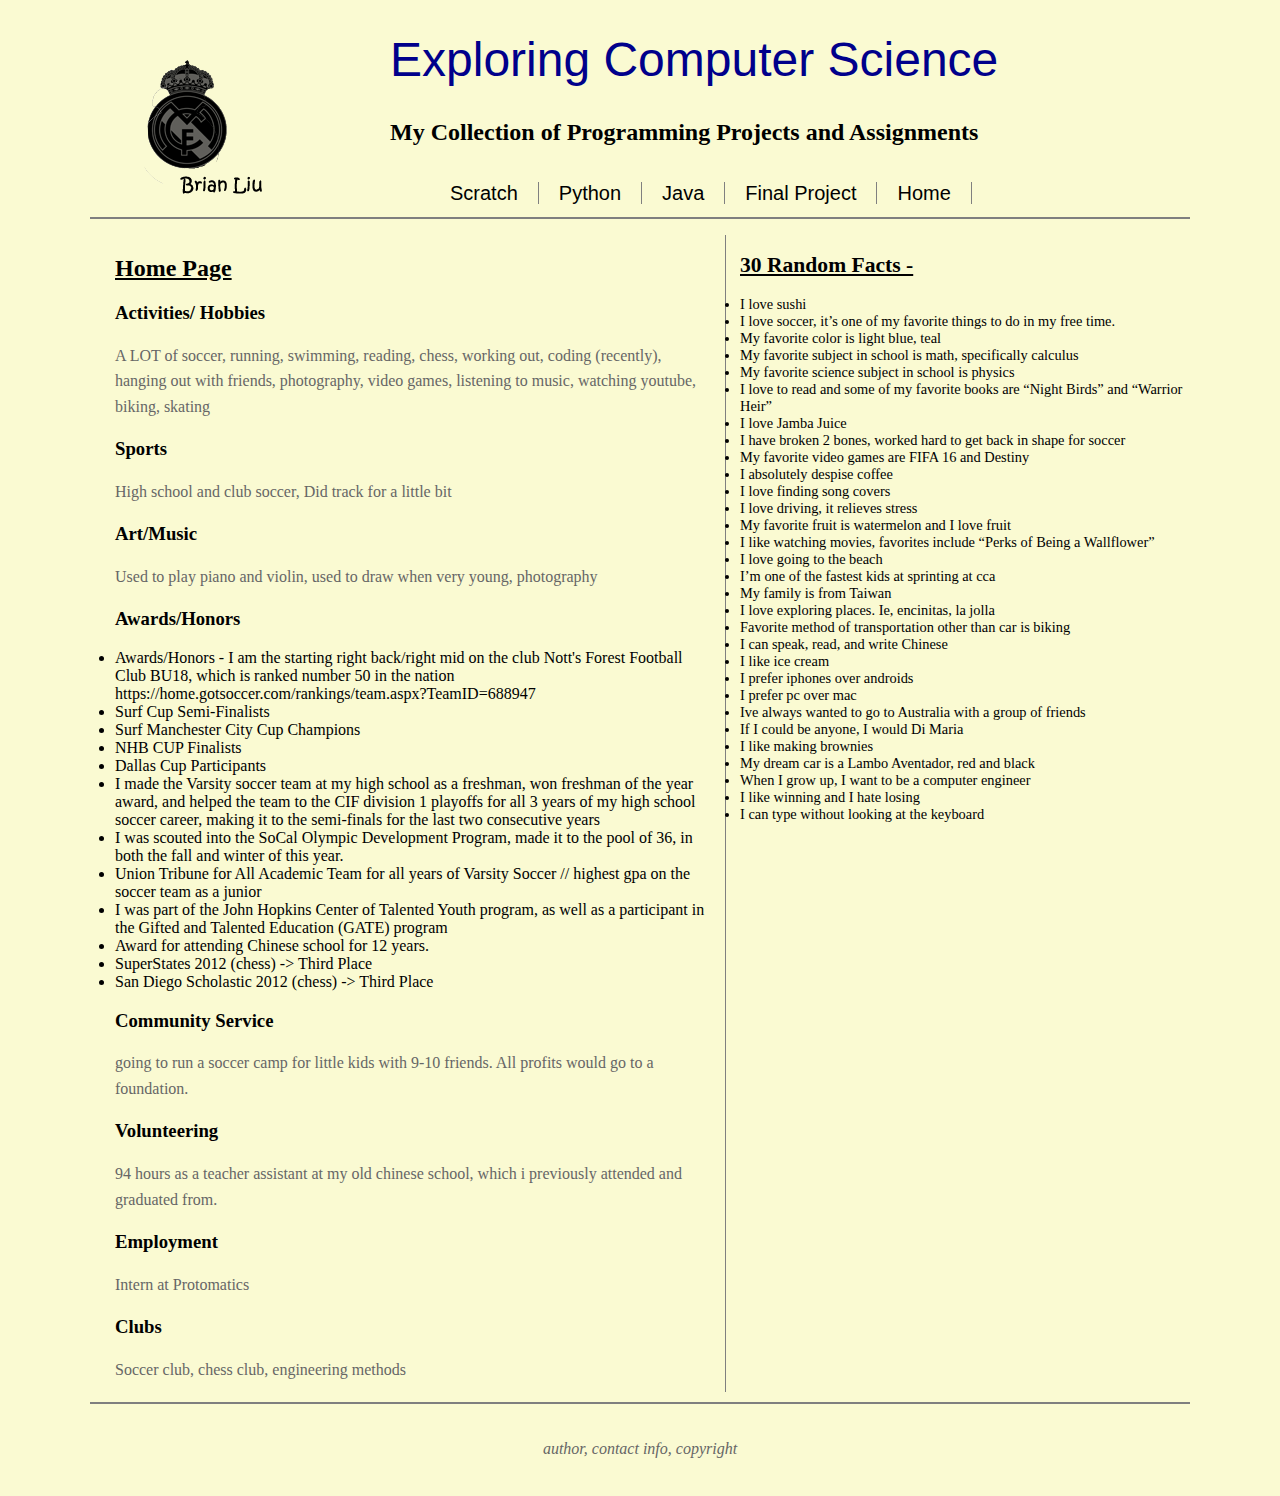
<file: index.html>
<!doctype html>

<html>

<head>
	<meta charset="UTF-8">
	<title>Div Tag Template</title>
	<link href="main.css" rel="stylesheet"
	type="text/css">
</head>

<body>

<!-- Page Content wrapper -->
<div id="wrapper">

	<!-- page header - logo, title, links -->
	<header id="mainHeader">
		<h1>Exploring Computer Science</h1>
		<h2>My Collection of Programming Projects and Assignments</h2>
		
		<!-- site Navigation links -->
		<div id="mainNav">
			<ul id="pages">
				<li>
					<a href="scratch.html">Scratch</a>
				</li>
				<li>
					<a href="python.html">Python</a>
				</li>
				<li>
					<a href="java.html">Java</a>
				</li>
				<li>
					<a href="final.html">Final Project</a>
				</li>
				<li>
					<a href="index.html">Home</a>
				</li>
			</ul>
		</div><!-- end Navigation links -->
		
	</header><!-- end header -->
	
	<!-- Section Content -->
	<section id="content">
		<h2> <u> Home Page </u></h2>
		<h3> Activities/ Hobbies</h3>
		<p>
		 A LOT of soccer, running, swimming, reading, chess, working out, coding (recently), hanging out with friends, photography, video games, listening to music, watching youtube, biking, skating
		 </p>
<h3>Sports </h3>
<p> High school and club soccer, Did track for a little bit</p>
<h3> Art/Music</h3>
<p> Used to play piano and violin, used to draw when very young, photography</p>
<h3>Awards/Honors </h3>
<li>Awards/Honors -  I am the starting right back/right mid on the club Nott's Forest Football Club BU18, which is ranked number 50 in the nation
https://home.gotsoccer.com/rankings/team.aspx?TeamID=688947  </li>
<li>Surf Cup Semi-Finalists  </li>
<li> Surf Manchester City Cup Champions </li>
<li> NHB CUP Finalists </li>
<li> Dallas Cup Participants </li>
<li>  I made the Varsity soccer team at my high school as a freshman, won freshman of the year award, and helped the team to the CIF division 1 playoffs for all 3 years of my high school soccer career, making it to the semi-finals for the last two consecutive years </li>
<li> I was scouted into the SoCal Olympic Development Program, made it to the pool of 36, in both the fall and winter of this year. </li>
<li> Union Tribune for All Academic Team for all years of Varsity Soccer // highest gpa on the soccer team as a junior </li>
<li> I was part of the John Hopkins Center of Talented Youth program, as well as a participant in the Gifted and Talented Education (GATE) program </li>
<li> Award for attending Chinese school for 12 years. </li>
<li> SuperStates 2012 (chess) -> Third Place </li>
<li>San Diego Scholastic 2012 (chess) -> Third Place </li>
<h3>Community Service </h3>
<p>going to run a soccer camp for little kids with 9-10 friends. All profits would go to a foundation. </p>
<h3> 
Volunteering </h3>
<p>94 hours as a teacher assistant at my old chinese school, which i previously attended and graduated from. </p>
<h3>
Employment </h3>
<p>Intern at Protomatics</p>
<h3>Clubs  </h3>
<p>Soccer club, chess club, engineering methods</p>


	</section><!-- end Content -->
	
	<!-- Aside Content -->
	<aside id="hobbies">
		<h2><u>30 Random Facts - </u> </h2>
		<li>
I love sushi
</li>
<li>
I love soccer, it’s one of my favorite things to do in my free time. </li>
<li>
My favorite color is light blue, teal </li>
<li>My favorite subject in school is math, specifically calculus </li>
<li> My favorite science subject in school is physics</li>
<li> I love to read and some of my favorite books are “Night Birds” and “Warrior Heir”</li>
<li> 
I love Jamba Juice</li>
<li>
I have broken 2 bones, worked hard to get back in shape for soccer </li>
<li>
My favorite video games are FIFA 16 and Destiny </li>
<li> 
I absolutely despise coffee</li>
<li> I love finding song covers</li>
<li>I love driving, it relieves stress </li>
<li>My favorite fruit is watermelon and I love fruit </li>
<li> I like watching movies, favorites include “Perks of Being a Wallflower”</li>
<li> I love going to the beach</li>
<li> I’m one of the fastest kids at sprinting at cca</li>
<li> 
My family is from Taiwan</li>
<li> I love exploring places. Ie, encinitas, la jolla</li>
<li>Favorite method of transportation other than car is biking </li>
<li> I can speak, read, and write Chinese</li>
<li> I like ice cream</li>
<li>I prefer iphones over androids </li>
<li> I prefer pc over mac</li>
<li>
Ive always wanted to go to Australia with a group of friends </li>
<li>
If I could be anyone, I would Di Maria </li>
<li>I like making brownies </li>
<li>
My dream car is a Lambo Aventador, red and black </li>
<li>
When I grow up, I want to be a computer engineer </li>
<li>I like winning and I hate losing </li>
<li> 
I can type without looking at the keyboard</li>



	</aside><!-- end Hobbies -->
	
	<!-- Footer Content -->
	<footer id="pageFooter">
		<p>author, contact info, copyright</p>
	</footer><!-- end Footer -->
	
</div><!-- end wrapper -->



</body>

</html>
</file>
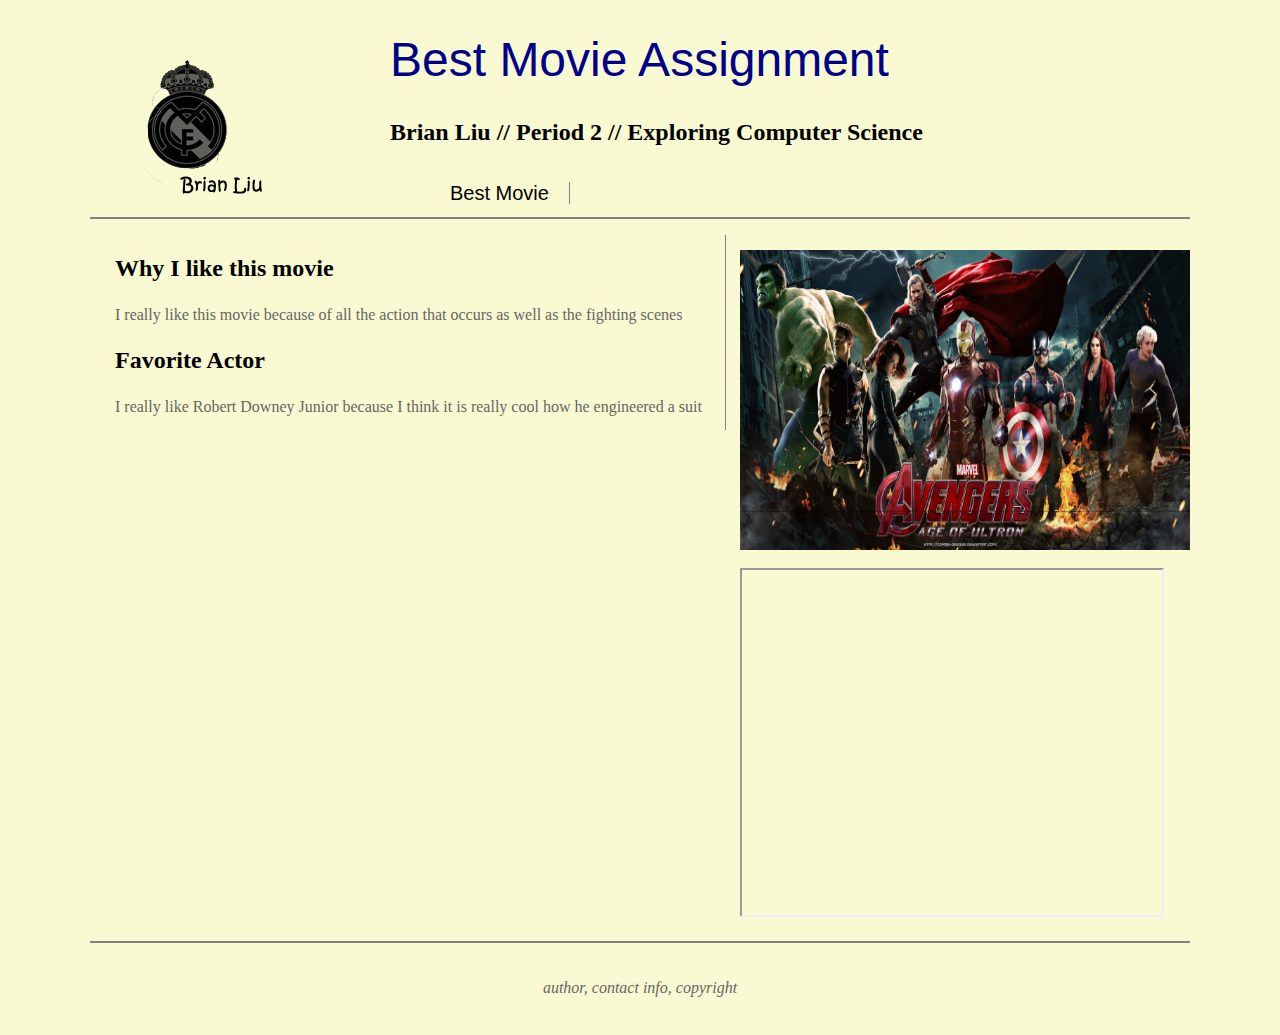
<file: bestMovie.html>
<!doctype html>

<html>

<head>
	<meta charset="UTF-8">
	<title>Best Movie</title>
	<link href="main.css" rel="stylesheet"
	type="text/css">
</head>

<body>

<!-- Page Content wrapper -->
<div id="wrapper">

	<!-- page header - logo, title, links -->
	<header id="mainHeader">
		<h1>Best Movie Assignment</h1>
		<h2>Brian Liu // Period 2 // Exploring Computer Science</h2>
		
		<!-- site Navigation links -->
		<div id="mainNav">
			<ul id="pages">
				<li>
					<a href="https://www.youtube.com/watch?v=JAUoeqvedMo">Best Movie</a>
				</li>
			
			</ul>
		</div><!-- end Navigation links -->
		
	</header><!-- end header -->
	
	<!-- Section Content -->
	<section id="content">
		<h2>Why I like this movie</h2>
		<p> I really like this movie because of all the action that occurs as well as the fighting scenes </p>
		<h2>Favorite Actor</h2>
		<p> I really like Robert Downey Junior because I think it is really cool how he engineered a suit </p>
	</section><!-- end Content -->
	
	<!-- Aside Content -->
	<aside id="hobbies">
		<p> <img src="images/avengers.jpeg"/ width="450" height="300" > </p>
		
	<iframe width="420" height="345"
	src="https://www.youtube.com/embed/XGSy3_Czz8k">
</iframe>
		

	</aside><!-- end Hobbies -->
	
	<!-- Footer Content -->
	<footer id="pageFooter">
		<p>author, contact info, copyright</p>
	</footer><!-- end Footer -->
	
</div><!-- end wrapper -->



</body>

</html>
</file>
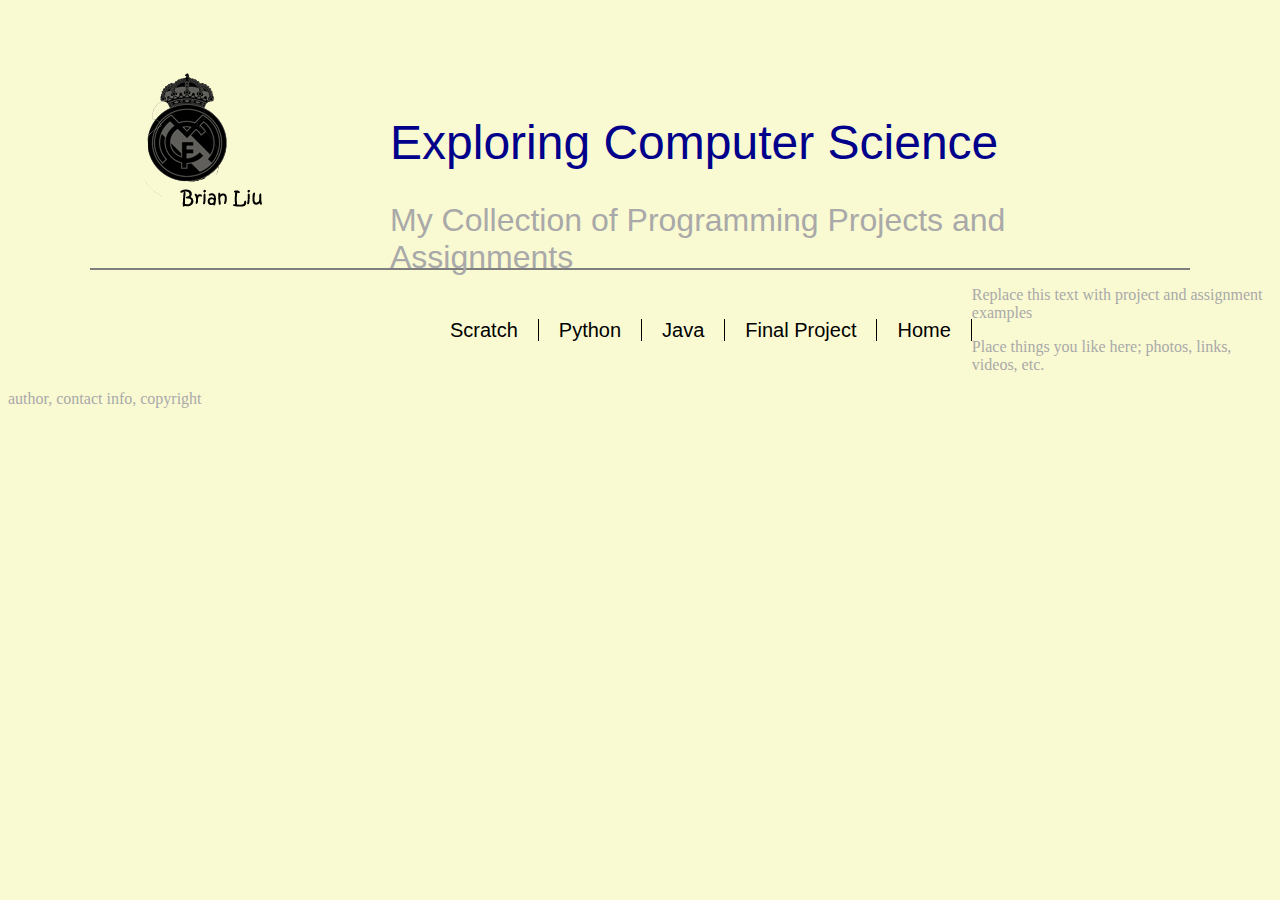
<file: divTags.html>
<!doctype html>

<html>

<head>
	<meta charset="UTF-8">
	<title>Div Tag Template</title>
	<style>
		body {
			background: lightgoldenrodyellow;
			font: 100% Georgia, Times, serif;
		}
		h1 {
			font: 300% Arial, Helvetica, sans-serif;
			color: darkblue;
		}
		h2 {
			font: 200% Helvetica;
			color: darkgrey;
		}
		p {
			color: darkgrey;
		}
		#wrapper {
			width: 1100px;
			margin: 0 auto;
			padding: 0 50px;
			text-align: left;
			position: relative;
		}
		header#mainHeader {
			height: 185px;
			background: url(images/logo.png) no-repeat 25px center;
			padding: 75px 0 0 300px;
			position: relative;
			border-bottom: 2px solid #7f7f7f;
			margin-bottom:16px;
		}
		header#mainHeader div{
			margin-top: 16px;
		}
		header#mainHeader ul{
			list-style: none;
			float: left;
		}
		header#mainHeader ul li {
			float: left;
		}
		header#mainHeader ul li a {
			font-family:Arial, Helvetica, sans-serif;
			font-size:20px;
			color: #000;
			padding: 0 20px;
			border-right: 1px solid #000;
			text-decoration: none;
		}
		header#mainHeader ul li a.last{
			border:none;
		}
		header#mainHeader ul li a:hover{
			color: #c00000;
		}
			
		
	</style>
</head>

<body>

<!-- Page Content wrapper -->
<div id="wrapper">

	<!-- page header - logo, title, links -->
	<header id="mainHeader">
		<h1>Exploring Computer Science</h1>
		<h2>My Collection of Programming Projects and Assignments</h2>
		
		<!-- site Navigation links -->
		<div id="mainNav">
			<ul id="pages">
				<li>
					<a href="#">Scratch</a>
				</li>
				<li>
					<a href="#">Python</a>
				</li>
				<li>
					<a href="#">Java</a>
				</li>
				<li>
					<a href="#">Final Project</a>
				</li>
				<li>
					<a href="#">Home</a>
				</li>
			</ul>
		</div><!-- end Navigation links -->
		
	</div><!-- end header -->
	
	<!-- Section Content -->
	<section id="content">
		<p>Replace this text with project and assignment examples</p>
	</div><!-- end Content -->
	
	<!-- Aside Content -->
	<div id="hobbies">
		<p>Place things you like here; photos, links, videos, etc.</p>
	</div><!-- end Hobbies -->
	
	<!-- Footer Content -->
	<footer id="pageFooter">
		<p>author, contact info, copyright</p>
	</div><!-- end Footer -->
	
</div><!-- end wrapper -->



</body>

</html>
</file>
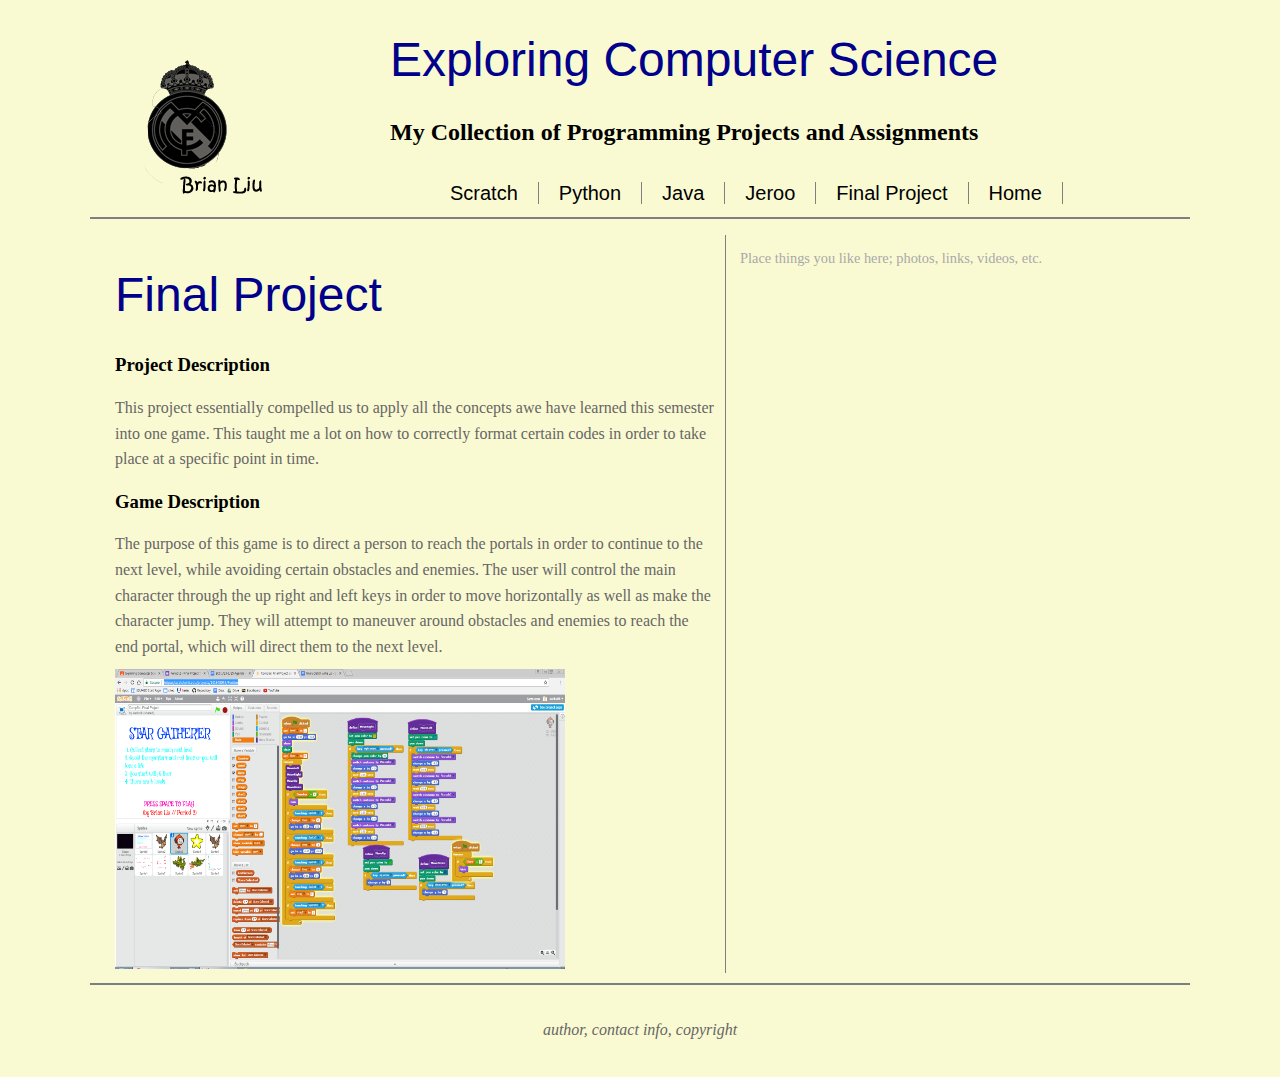
<file: final.html>
<!doctype html>

<html>

<head>
	<meta charset="UTF-8">
	<title>Div Tag Template</title>
	<link href="main.css" rel="stylesheet"
	type="text/css">
</head>

<body>

<!-- Page Content wrapper -->
<div id="wrapper">

	<!-- page header - logo, title, links -->
	<header id="mainHeader">
		<h1>Exploring Computer Science</h1>
		<h2>My Collection of Programming Projects and Assignments</h2>
		
		<!-- site Navigation links -->
		<div id="mainNav">
			<ul id="pages">
				<li>
					<a href="scratch.html">Scratch</a>
				</li>
				<li>
					<a href="python.html">Python</a>
				</li>
				<li>
					<a href="java.html">Java</a>
				</li>
				<li>
					<a href="jeroo.html">Jeroo</a>
				</li>
				<li>
					<a href="final.html">Final Project</a>
				</li>
				<li>
					<a href="index.html">Home</a>
				</li>
			</ul>
		</div><!-- end Navigation links -->
		
	</header><!-- end header -->
	
	<!-- Section Content -->
	<section id="content">
		<h1> Final Project </h1>
		<h3> Project Description </h3>
		<p> This project essentially compelled us to apply all the concepts awe have learned this semester into one game. This taught me a lot on how to correctly format certain codes in order to take place at a specific point in time. </p>
		<h3> Game Description </h3>
		<p> The purpose of this game is to direct a person to reach the portals in order to continue to the next level, while avoiding certain obstacles and enemies. The user will control the main character through the up right and left keys in order to move horizontally as well as make the character jump. They will attempt to maneuver around obstacles and enemies to reach the end portal, which will direct them to the next level.</p>
		<img src="images/fin.png"/ width="450" height="300" > 
	</section><!-- end Content -->
	
	<!-- Aside Content -->
	<aside id="hobbies">
		<p>Place things you like here; photos, links, videos, etc.</p>
	</aside><!-- end Hobbies -->
	
	<!-- Footer Content -->
	<footer id="pageFooter">
		<p>author, contact info, copyright</p>
	</footer><!-- end Footer -->
	
</div><!-- end wrapper -->



</body>

</html>
</file>
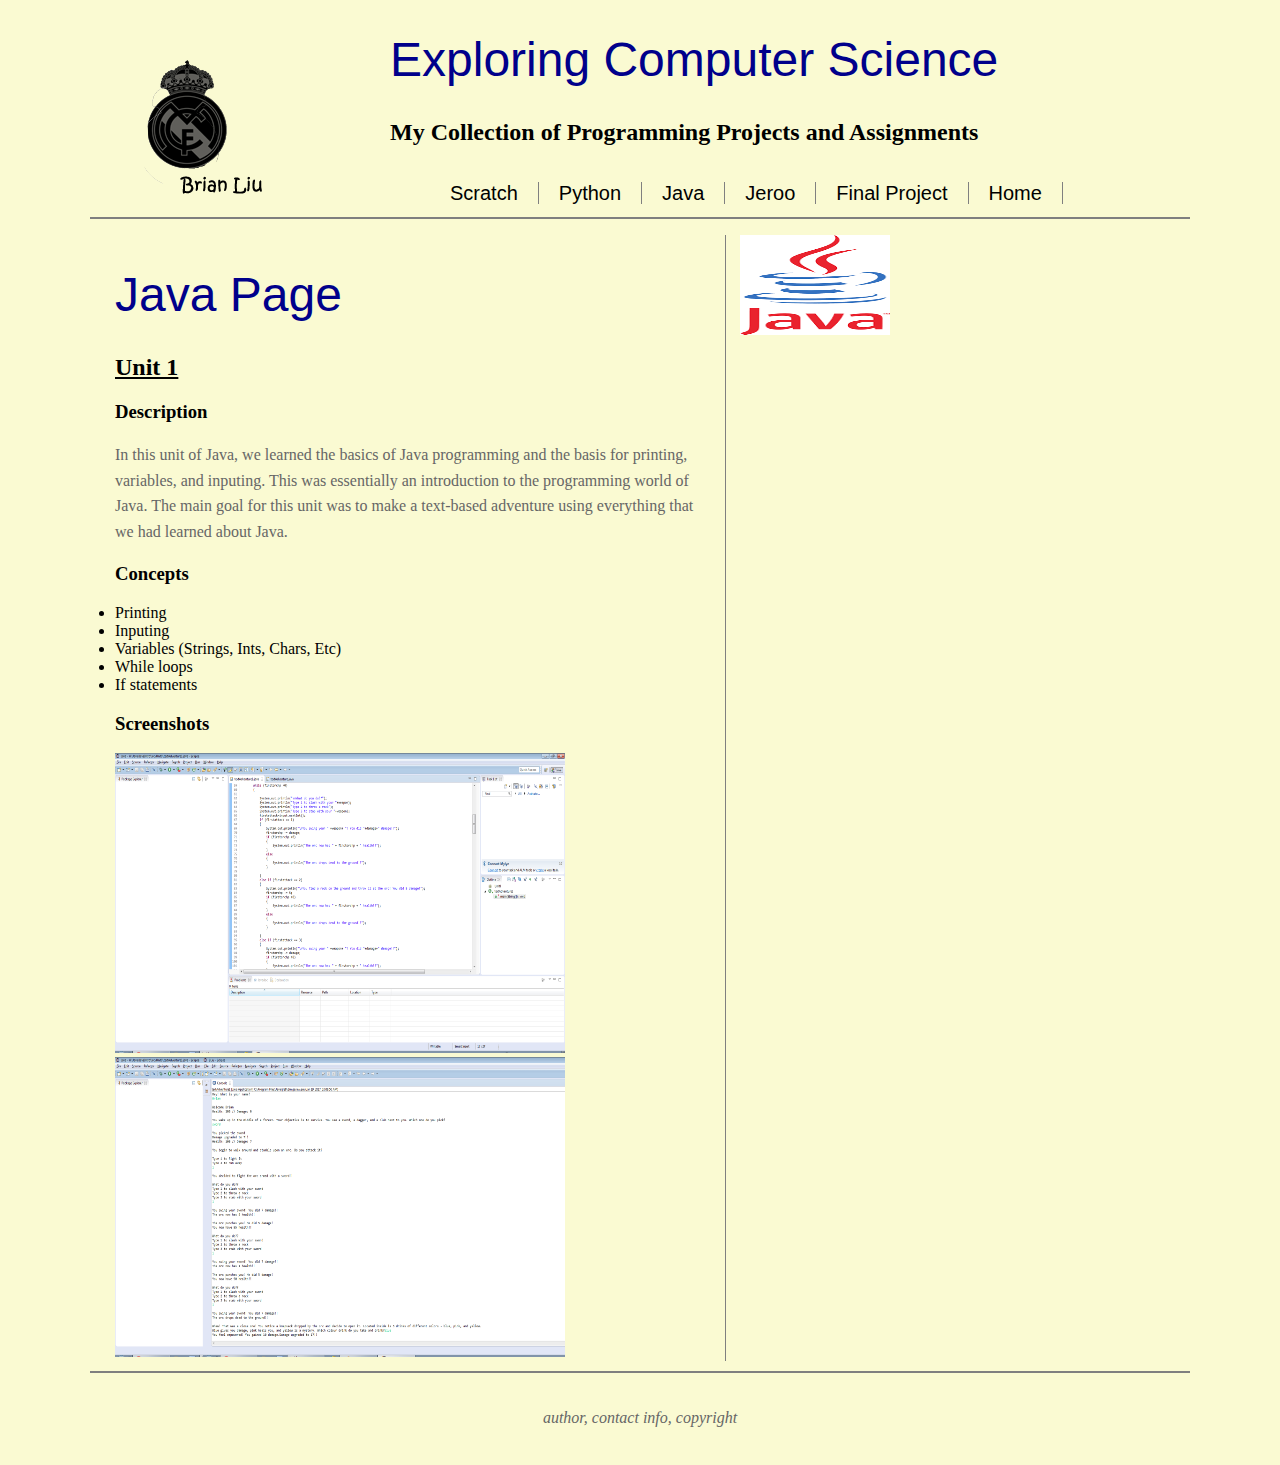
<file: java.html>
<!doctype html>

<html>

<head>
	<meta charset="UTF-8">
	<title>Div Tag Template</title>
	<link href="main.css" rel="stylesheet"
	type="text/css">
</head>

<body>

<!-- Page Content wrapper -->
<div id="wrapper">

	<!-- page header - logo, title, links -->
	<header id="mainHeader">
		<h1>Exploring Computer Science</h1>
		<h2>My Collection of Programming Projects and Assignments</h2>
		
		<!-- site Navigation links -->
		<div id="mainNav">
			<ul id="pages">
				<li>
					<a href="scratch.html">Scratch</a>
				</li>
				<li>
					<a href="python.html">Python</a>
				</li>
				<li>
					<a href="java.html">Java</a>
				</li>
				<li>
					<a href="jeroo.html">Jeroo</a>
				</li>
				<li>
					<a href="final.html">Final Project</a>
				</li>
				<li>
					<a href="index.html">Home</a>
				</li>
			</ul>
		</div><!-- end Navigation links -->
		
	</header><!-- end header -->
	
	<!-- Section Content -->
	<section id="content">
		
		<h1> Java Page </h1>
		
		<h2> <u> <b> Unit 1 </b></u> </h2>
		<h3> Description </h3>
		<p>In this unit of Java, we learned the basics of Java programming and the basis for printing, variables, and inputing. This was essentially an introduction to the programming world of Java. The main goal for this unit was to make a text-based adventure using everything that we had learned about Java.</p>
		<h3> Concepts </h3>
		<li> Printing  </li>
		<li> Inputing </li>
		<li> Variables (Strings, Ints, Chars, Etc) </li>
		<li> While loops  </li>
		<li> If statements  </li>
		<h3> Screenshots </h3>
		<img src="images/java1.png"/ width="450" height="300" > 
		<img src="images/java2.png"/ width="450" height="300" > 
	</section><!-- end Content -->
	
	<!-- Aside Content -->
	<aside id="hobbies">
		<img src="images/javalogo.png"/ width="150" height="100" > 
	</aside><!-- end Hobbies -->
	
	<!-- Footer Content -->
	<footer id="pageFooter">
		<p>author, contact info, copyright</p>
	</footer><!-- end Footer -->
	
</div><!-- end wrapper -->



</body>

</html>
</file>
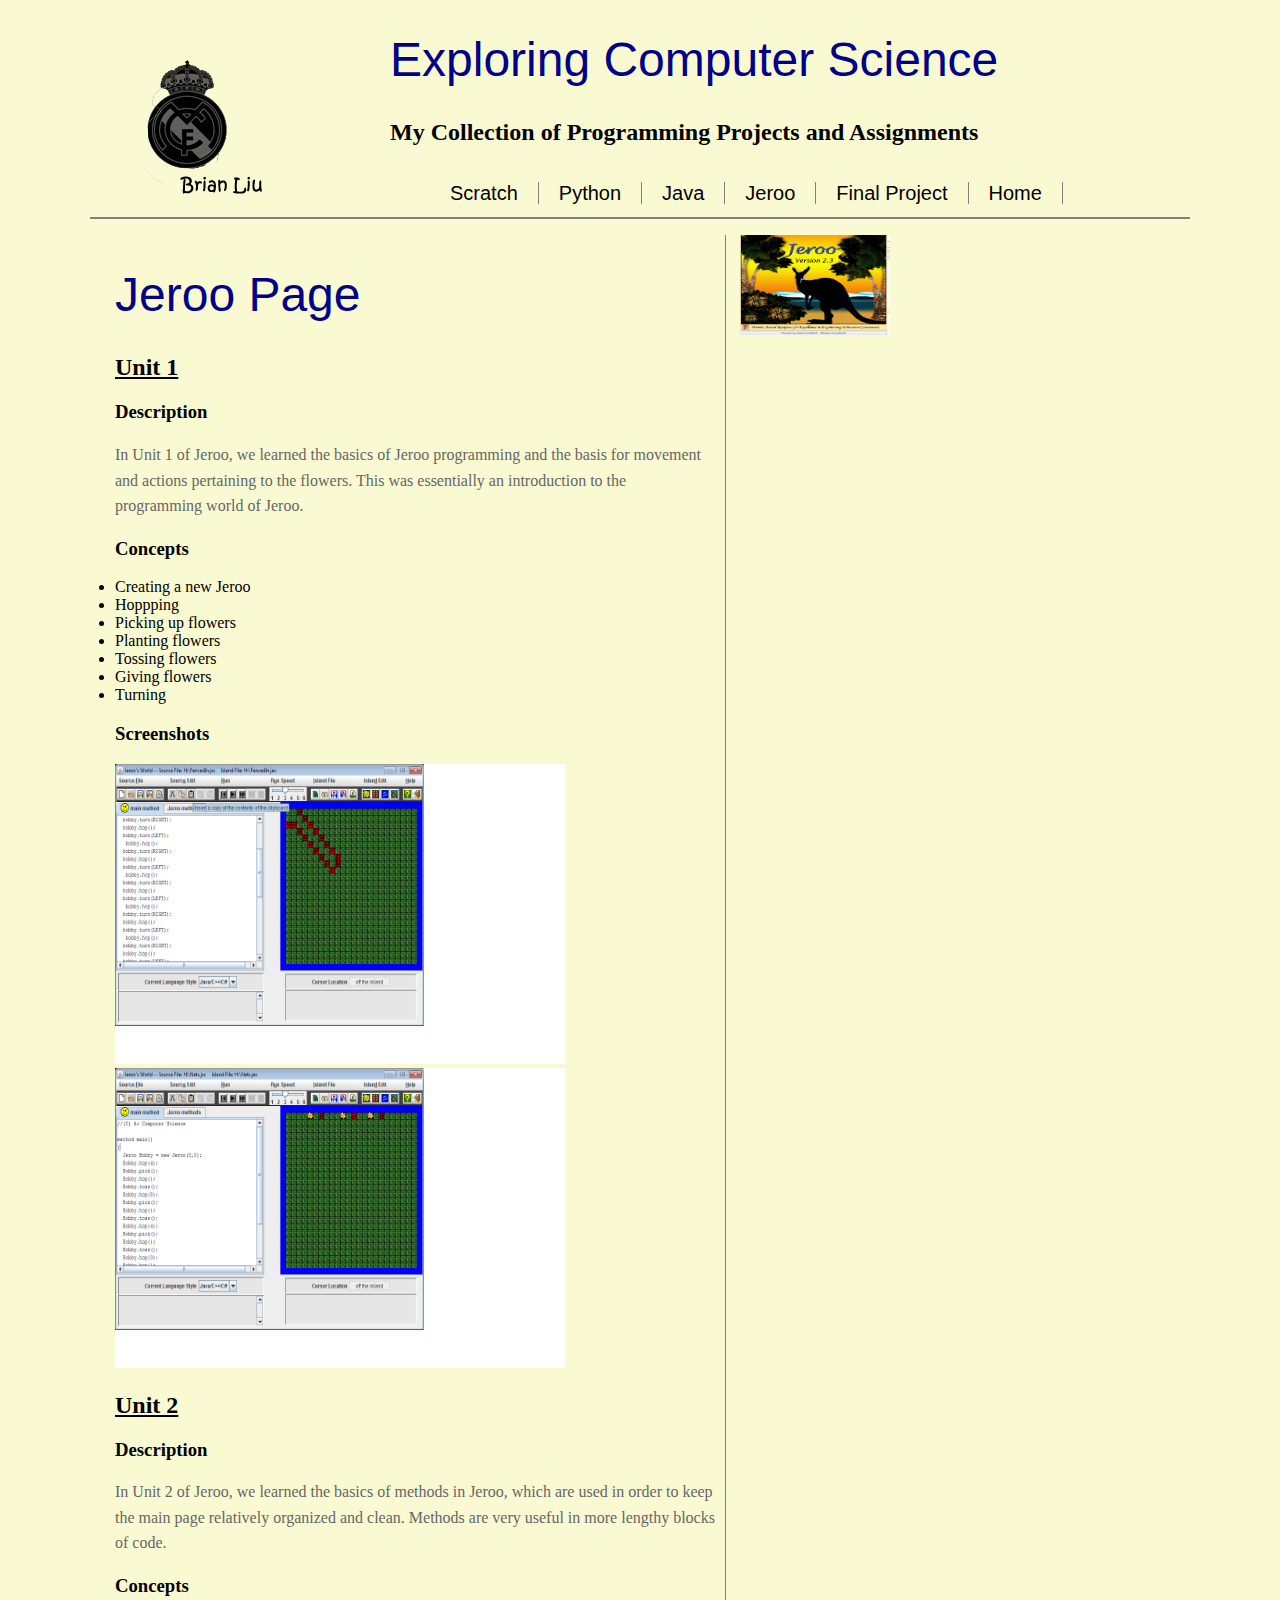
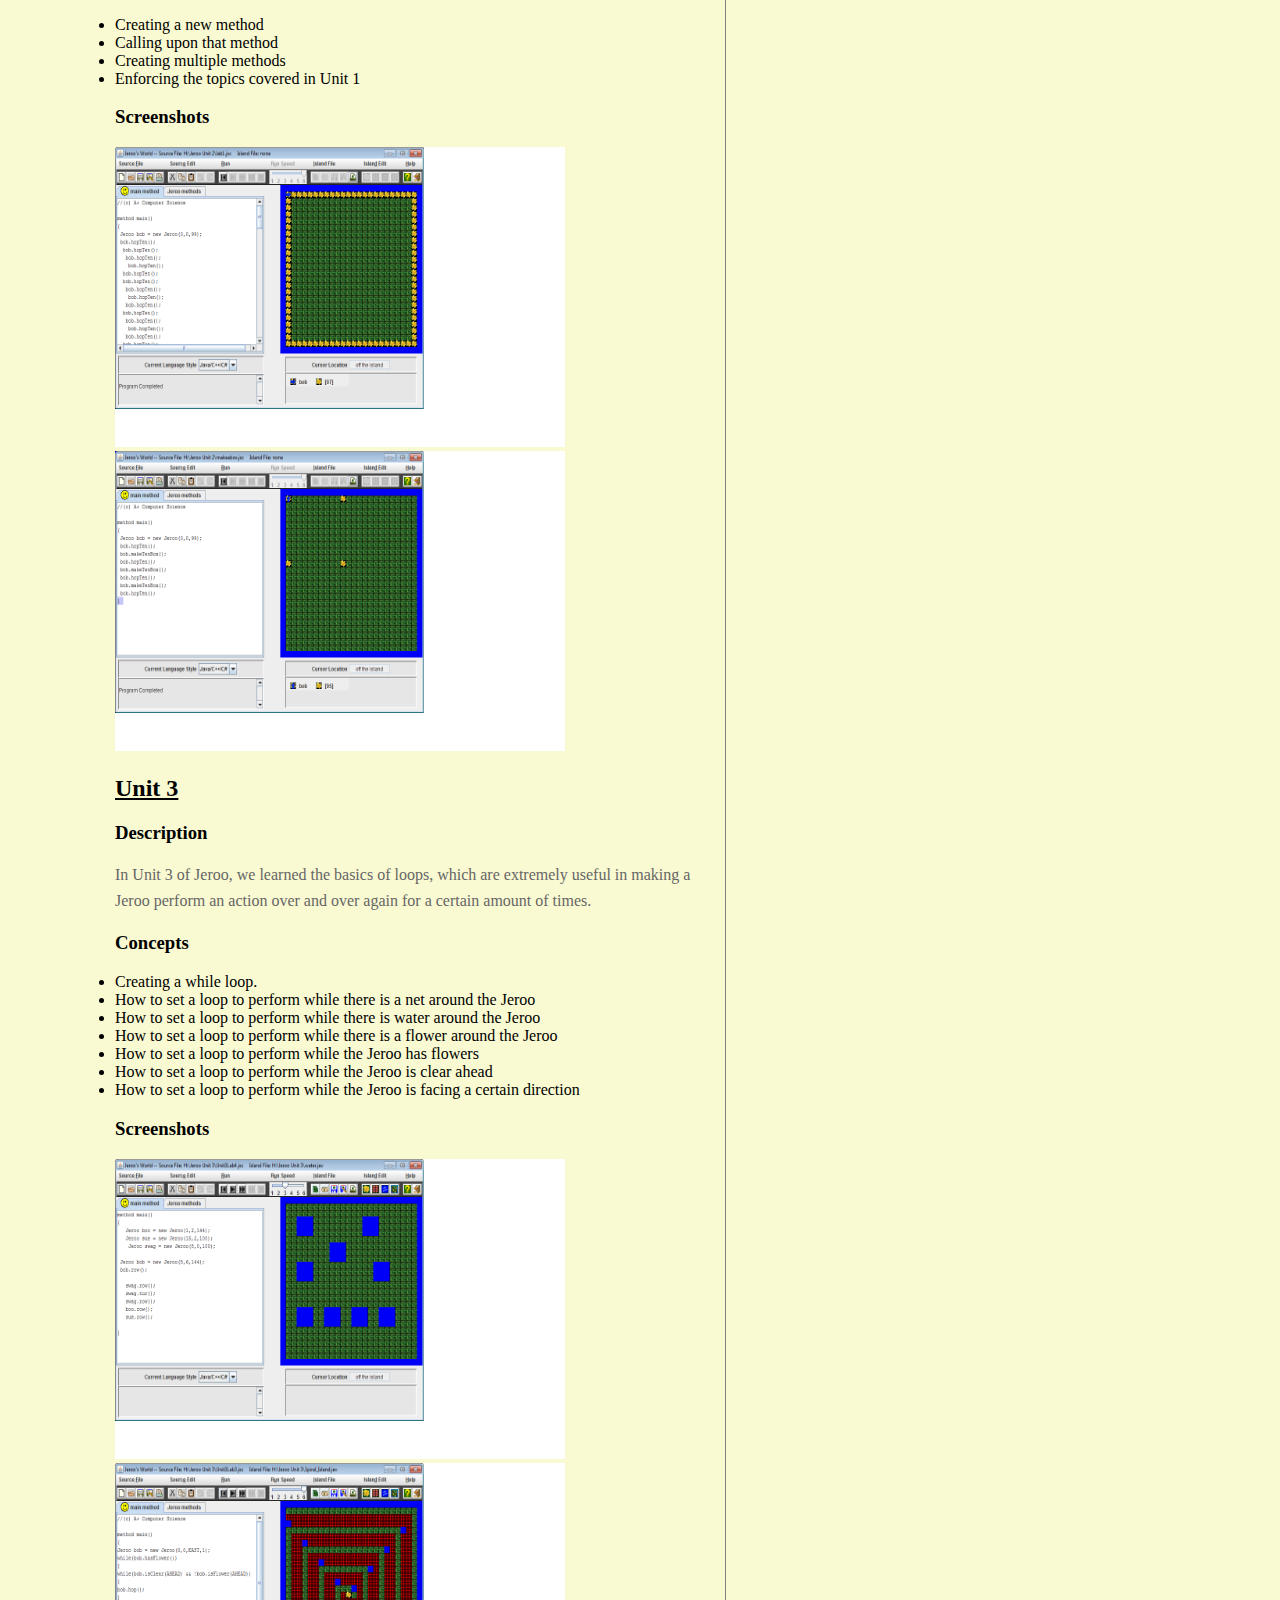
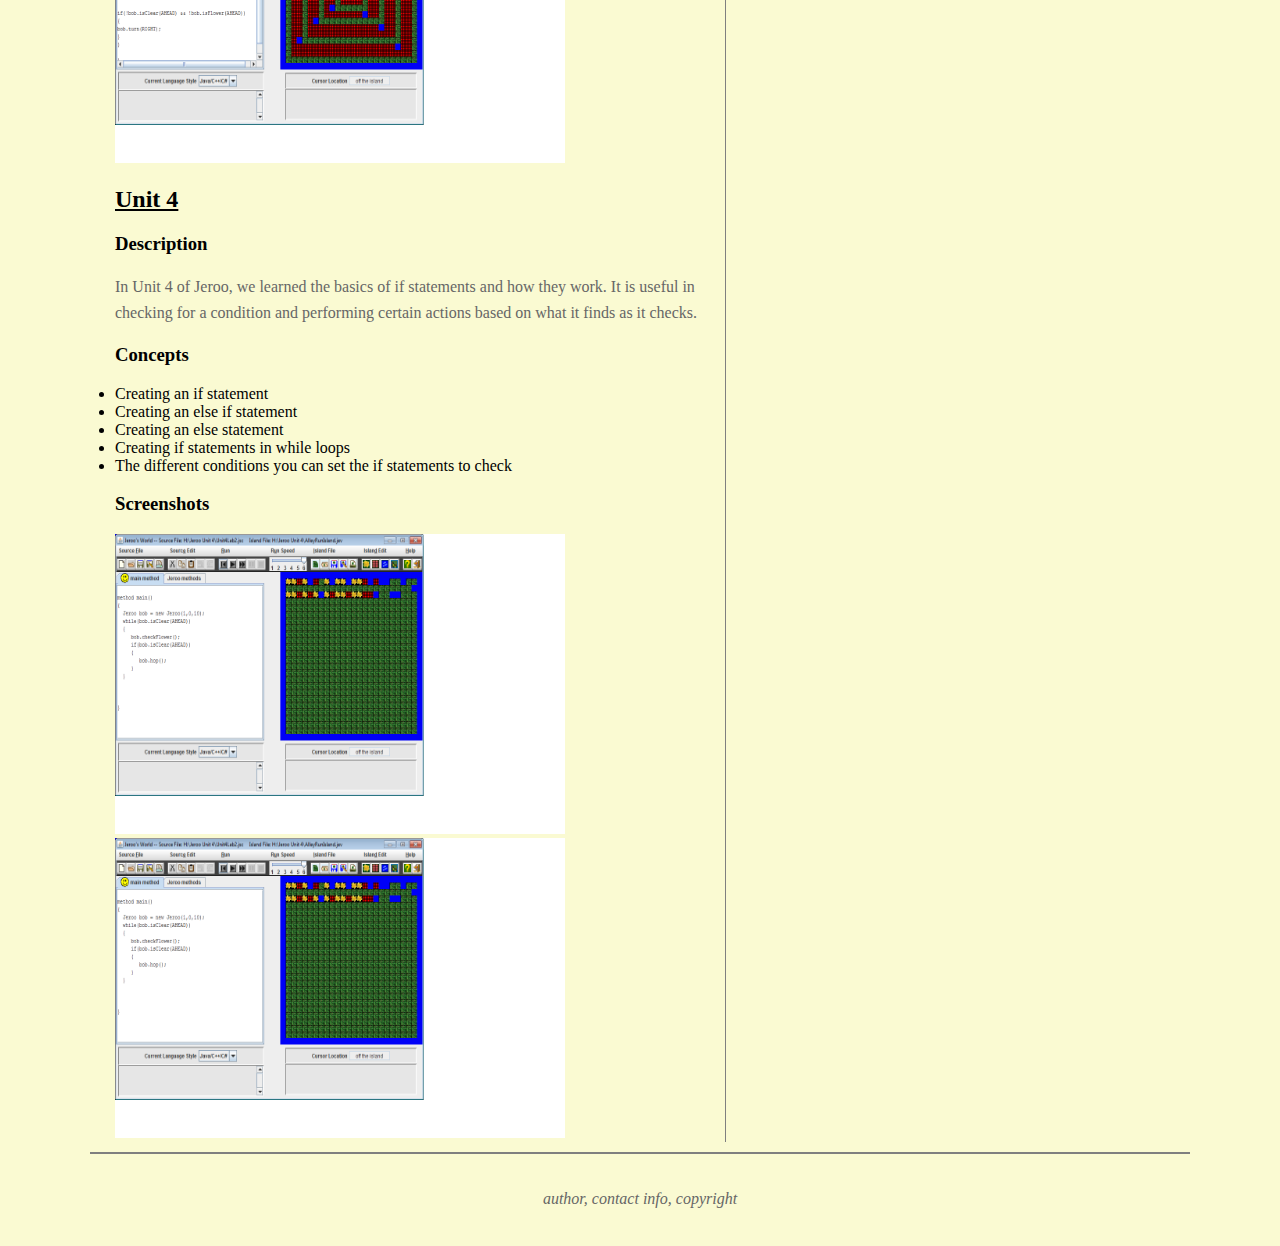
<file: jeroo.html>
<!doctype html>

<html>

<head>
	<meta charset="UTF-8">
	<title>Div Tag Template</title>
	<link href="main.css" rel="stylesheet"
	type="text/css">
</head>

<body>

<!-- Page Content wrapper -->
<div id="wrapper">

	<!-- page header - logo, title, links -->
	<header id="mainHeader">
		<h1>Exploring Computer Science</h1>
		<h2>My Collection of Programming Projects and Assignments</h2>
		
		<!-- site Navigation links -->
		<div id="mainNav">
			<ul id="pages">
				<li>
					<a href="scratch.html">Scratch</a>
				</li>
				<li>
					<a href="python.html">Python</a>
				</li>
				<li>
					<a href="java.html">Java</a>
				</li>
				<li>
					<a href="jeroo.html">Jeroo</a>
				</li>
				<li>
					<a href="final.html">Final Project</a>
				</li>
				<li>
					<a href="index.html">Home</a>
				</li>
			</ul>
		</div><!-- end Navigation links -->
		
	</header><!-- end header -->
	
	<!-- Section Content -->
	<section id="content">
		<h1> Jeroo Page </h1>
		
		<h2> <u> <b> Unit 1 </b></u> </h2>
		<h3> Description </h3>
		<p>In Unit 1 of Jeroo, we learned the basics of Jeroo programming and the basis for movement and actions pertaining to the flowers. This was essentially an introduction to the programming world of Jeroo.</p>
		<h3> Concepts </h3>
		<li> Creating a new Jeroo    </li>
		<li> Hoppping </li>
		<li> Picking up flowers </li>
		<li> Planting flowers  </li>
		<li> Tossing flowers  </li>
		<li> Giving flowers    </li>
		<li> Turning  </li>
		<h3> Screenshots </h3>
		<img src="images/unit1p1.png"/ width="450" height="300" > 
		<img src="images/unit1p2.png"/ width="450" height="300" > 
		
		<h2> <u> <b> Unit 2 </b></u> </h2>
		<h3> Description </h3>
		<p>In Unit 2 of Jeroo, we learned the basics of methods in Jeroo, which are used in order to keep the main page relatively organized and clean. Methods are very useful in more lengthy blocks of code.</p>
		<h3> Concepts </h3>
		<li> Creating a new method   </li>
		<li> Calling upon that method </li>
		<li> Creating multiple methods</li>
		<li> Enforcing the topics covered in Unit 1  </li>
		<h3> Screenshots </h3>
		<img src="images/unit2p1.png"/ width="450" height="300" > 
		<img src="images/unit2p2.png"/ width="450" height="300" > 
		
			<h2> <u> <b> Unit 3 </b></u> </h2>
		<h3> Description </h3>
		<p>In Unit 3 of Jeroo, we learned the basics of loops, which are extremely useful in making a Jeroo perform an action over and over again for a certain amount of times. </p>
		<h3> Concepts </h3>
		<li> Creating a while loop.    </li>
		<li> How to set a loop to perform while there is a net around the Jeroo </li>
		<li> How to set a loop to perform while there is water around the Jeroo </li>
		<li> How to set a loop to perform while there is a flower around the Jeroo  </li>
		<li> How to set a loop to perform while the Jeroo has flowers </li>
		<li> How to set a loop to perform while the Jeroo is clear ahead    </li>
		<li> How to set a loop to perform while the Jeroo is facing a certain direction  </li>
		<h3> Screenshots </h3>
		<img src="images/unit3p1.png"/ width="450" height="300" > 
		<img src="images/unit3p2.png"/ width="450" height="300" > 
		
			<h2> <u> <b> Unit 4 </b></u> </h2>
		<h3> Description </h3>
		<p>In Unit 4 of Jeroo, we learned the basics of if statements and how they work. It is useful in checking for a condition and performing certain actions based on what it finds as it checks.</p>
		<h3> Concepts </h3>
		<li> Creating an if statement    </li>
		<li> Creating an else if statement </li>
		<li> Creating an else statement </li>
		<li> Creating if statements in while loops  </li>
		<li> The different conditions you can set the if statements to check </li>
		<h3> Screenshots </h3>
		<img src="images/unit4p1.png"/ width="450" height="300" > 
		<img src="images/unit4p1.png"/ width="450" height="300" > 
		
	</section><!-- end Content -->
	
	<!-- Aside Content -->
	<aside id="hobbies">
		<img src="images/Jeroologo.png"/ width="150" height="100" > 
	</aside><!-- end Hobbies -->
	
	<!-- Footer Content -->
	<footer id="pageFooter">
		<p>author, contact info, copyright</p>
	</footer><!-- end Footer -->
	
</div><!-- end wrapper -->



</body>

</html>
</file>
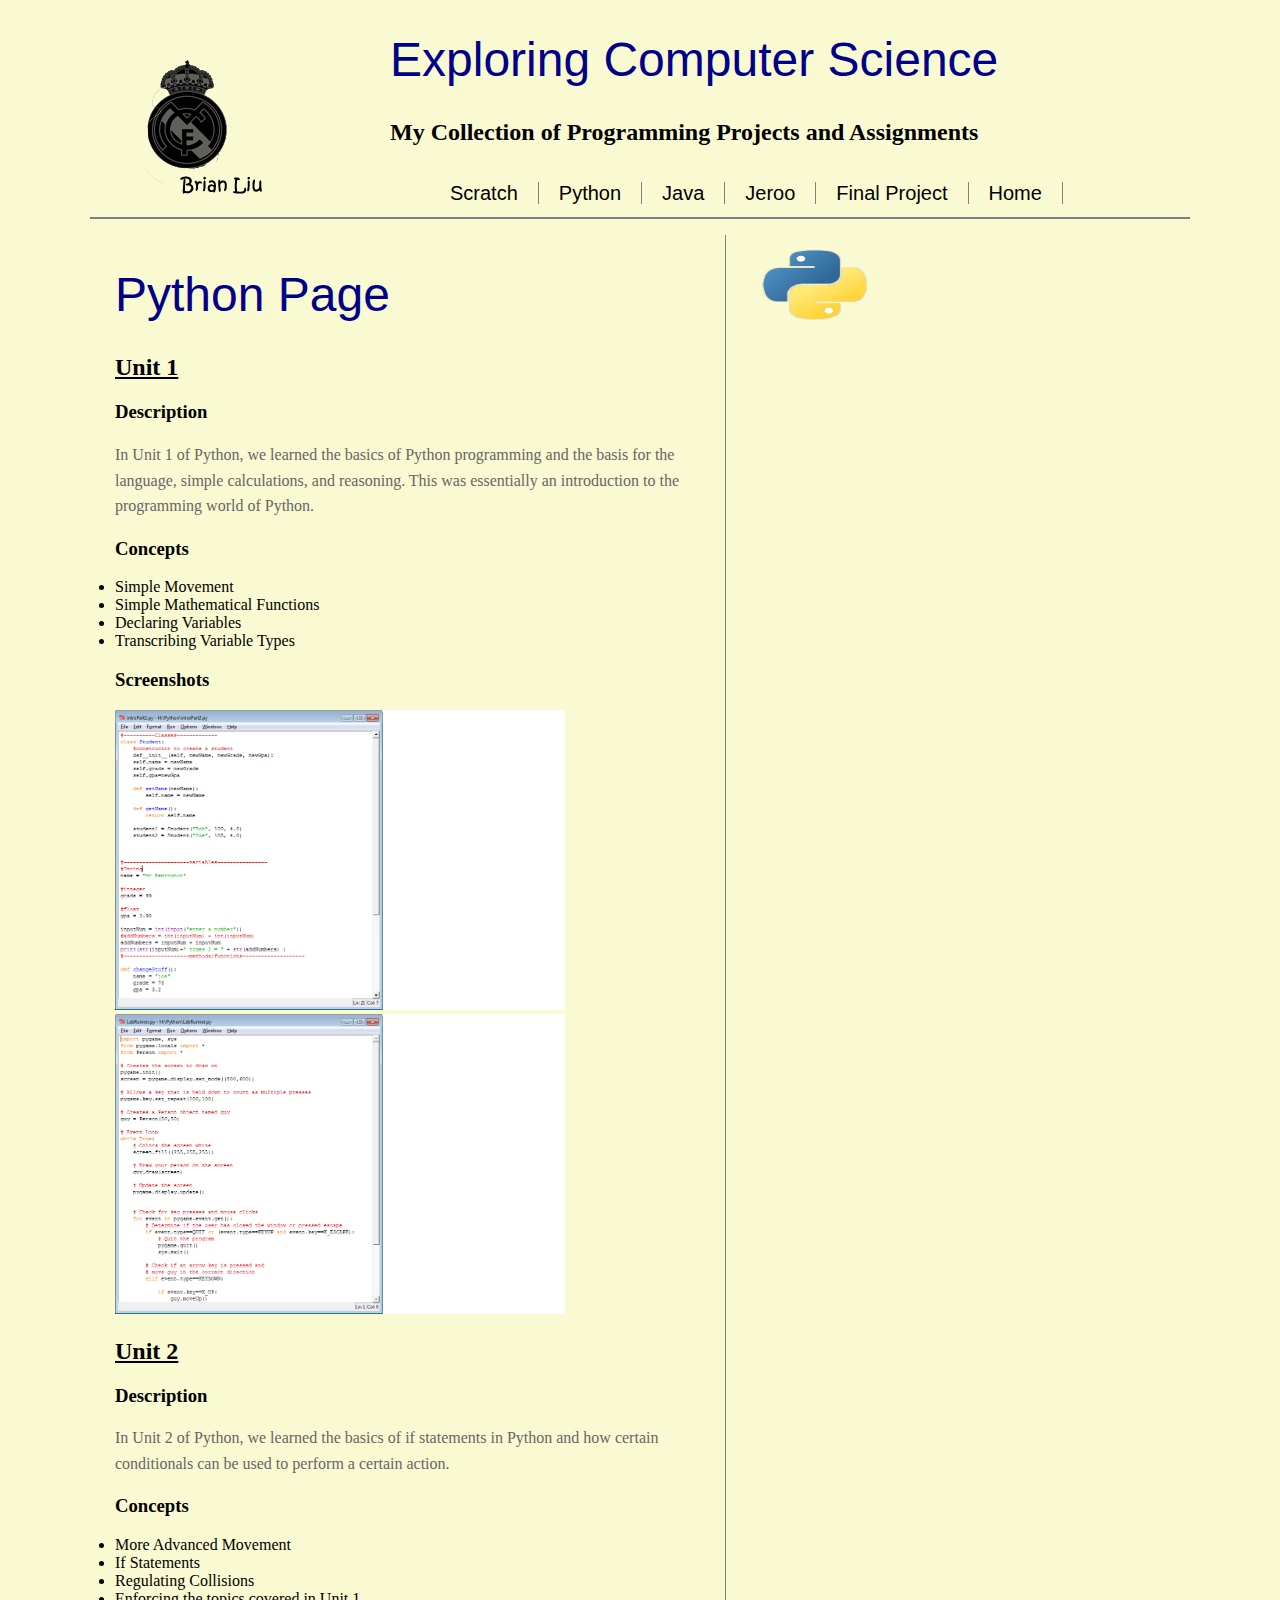
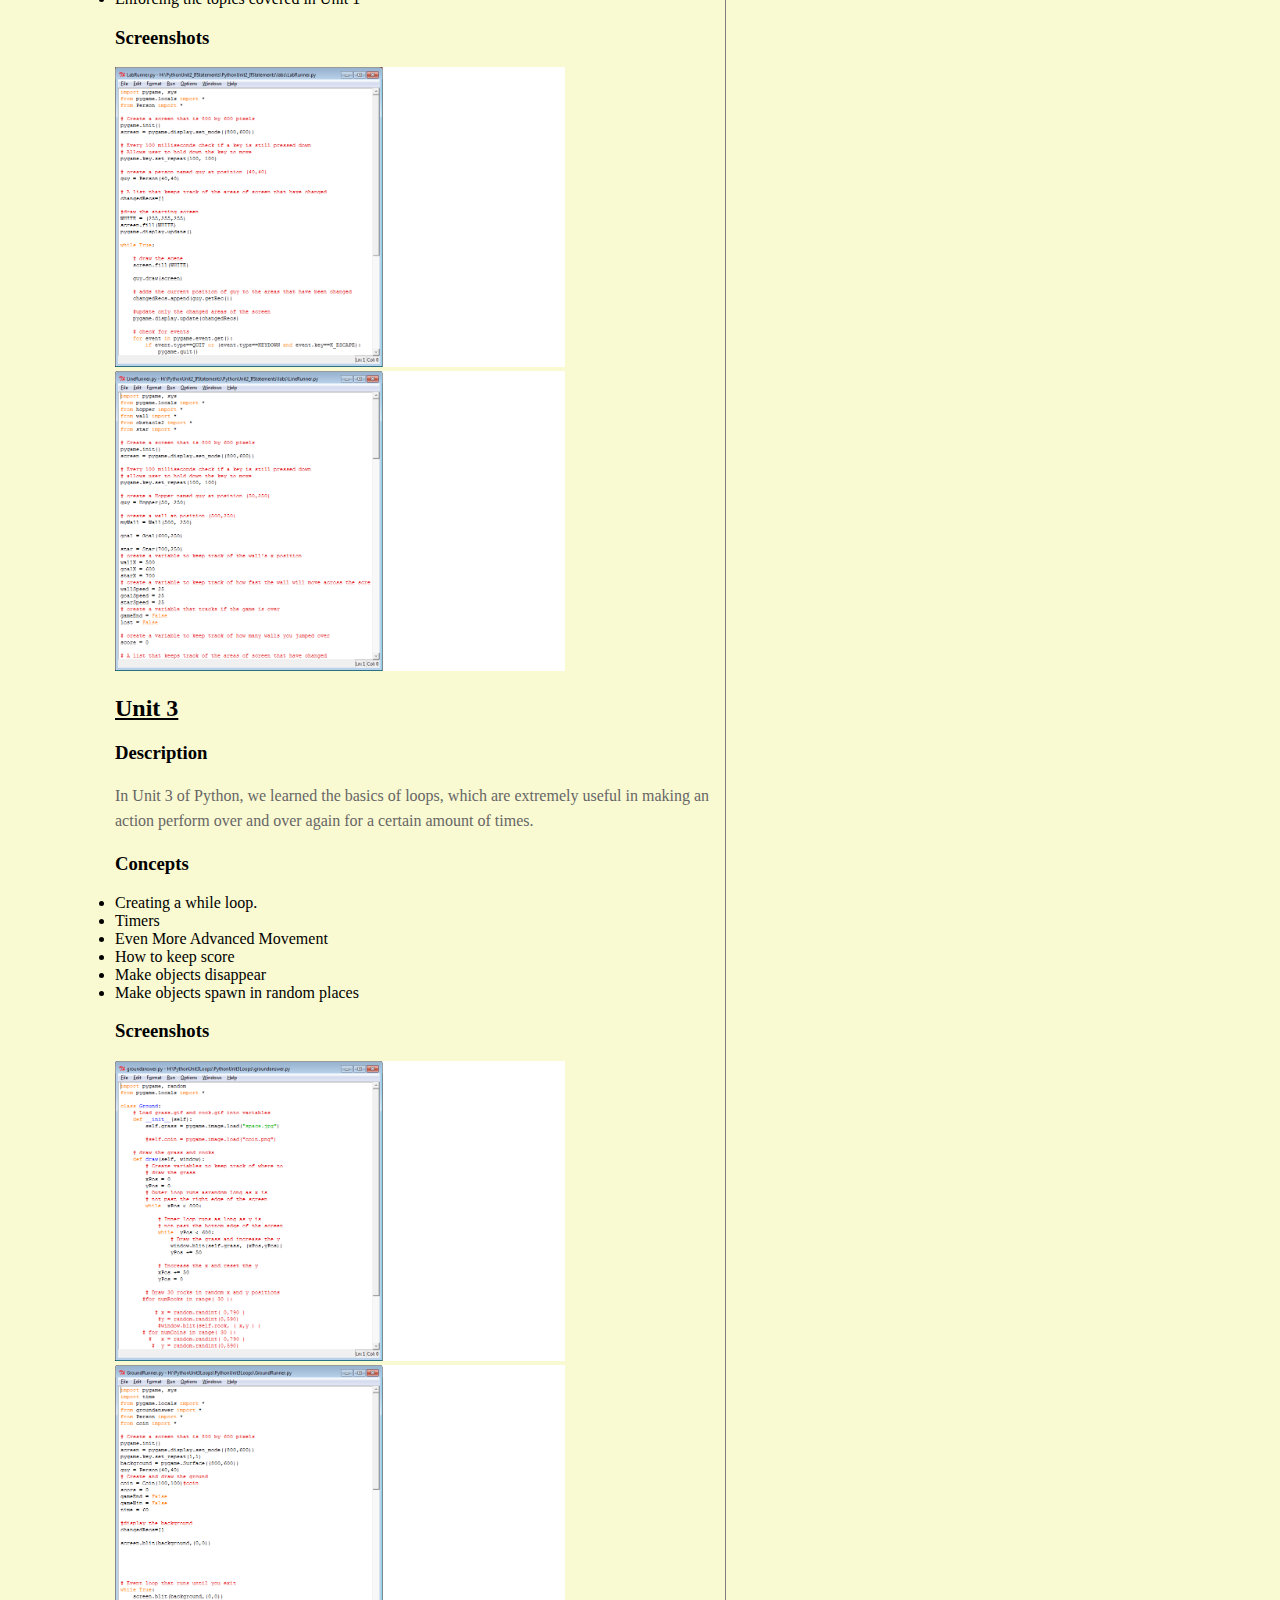
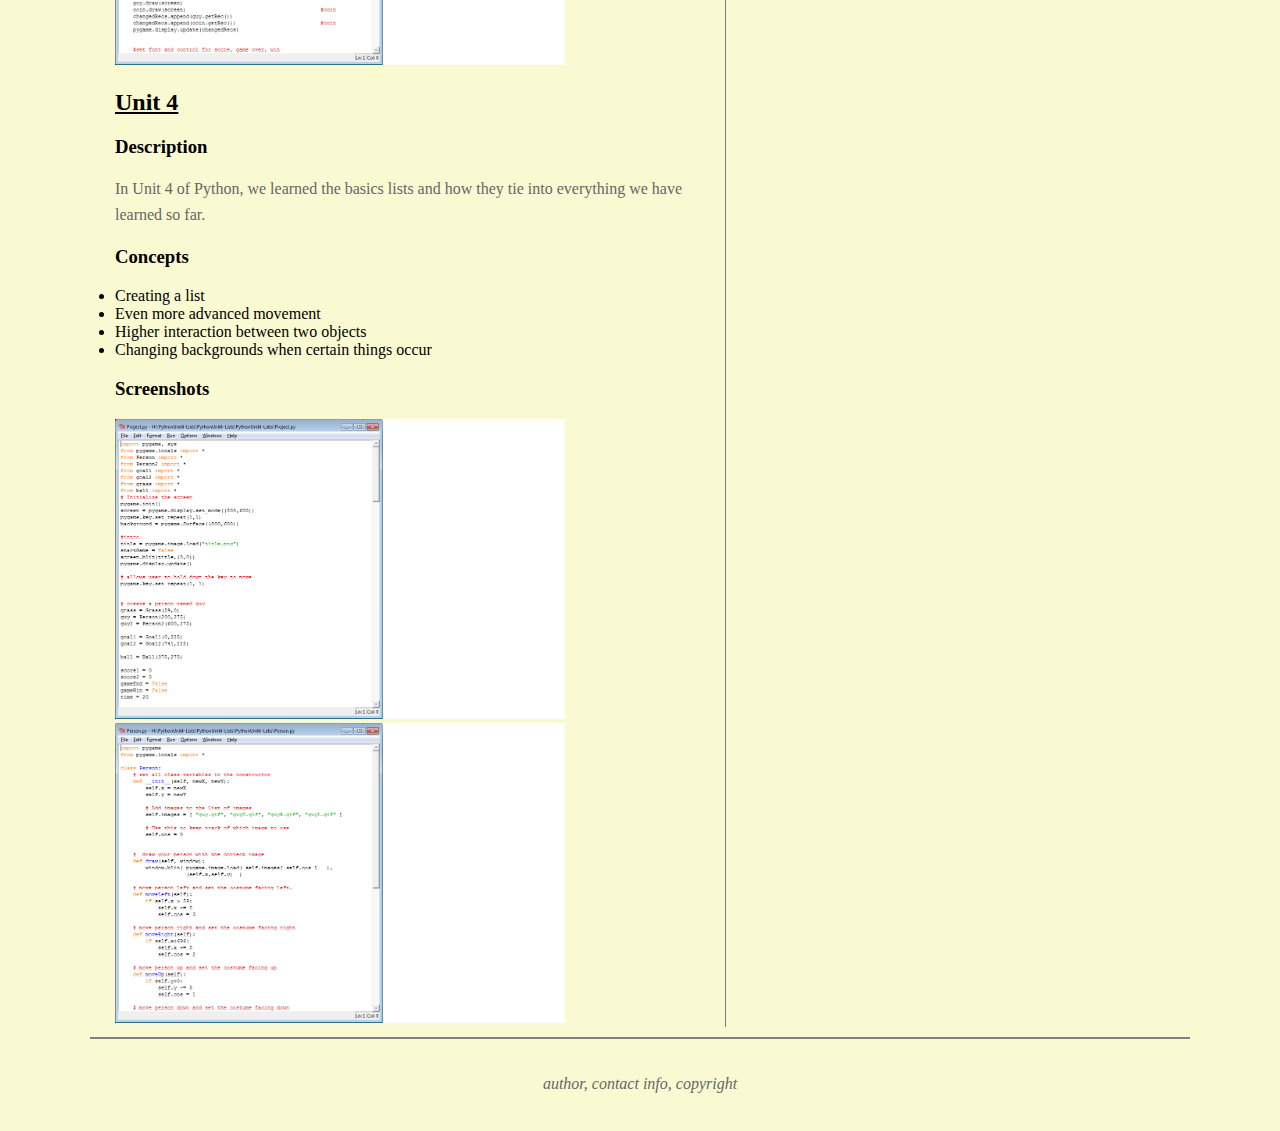
<file: python.html>
<!doctype html>

<html>

<head>
	<meta charset="UTF-8">
	<title>Div Tag Template</title>
	<link href="main.css" rel="stylesheet"
	type="text/css">
</head>

<body>

<!-- Page Content wrapper -->
<div id="wrapper">

	<!-- page header - logo, title, links -->
	<header id="mainHeader">
		<h1>Exploring Computer Science</h1>
		<h2>My Collection of Programming Projects and Assignments</h2>
		
		<!-- site Navigation links -->
		<div id="mainNav">
			<ul id="pages">
				<li>
					<a href="scratch.html">Scratch</a>
				</li>
				<li>
					<a href="python.html">Python</a>
				</li>
				<li>
					<a href="java.html">Java</a>
				</li>
				<li>
					<a href="jeroo.html">Jeroo</a>
				</li>
				<li>
					<a href="final.html">Final Project</a>
				</li>
				<li>
					<a href="index.html">Home</a>
				</li>
			</ul>
		</div><!-- end Navigation links -->
		
	</header><!-- end header -->
	
	<!-- Section Content -->
	<section id="content">
		<h1> Python Page </h1>
		
		<h2> <u> <b> Unit 1 </b></u> </h2>
		<h3> Description </h3>
		<p>In Unit 1 of Python, we learned the basics of Python programming and the basis for the language, simple calculations, and reasoning. This was essentially an introduction to the programming world of Python.</p>
		<h3> Concepts </h3>
		<li> Simple Movement    </li>
		<li> Simple Mathematical Functions </li>
		<li> Declaring Variables </li>
		<li> Transcribing Variable Types		</li>
		<h3> Screenshots </h3>
		<img src="images/py1.png"/ width="450" height="300" > 
		<img src="images/py2.png"/ width="450" height="300" > 
		
		<h2> <u> <b> Unit 2 </b></u> </h2>
		<h3> Description </h3>
		<p>In Unit 2 of Python, we learned the basics of if statements in Python and how certain conditionals can be used to perform a certain action.</p>
		<h3> Concepts </h3>
		<li> More Advanced Movement</li>
		<li> If Statements </li>
		<li> Regulating Collisions</li>
		<li> Enforcing the topics covered in Unit 1  </li>
		<h3> Screenshots </h3>
		<img src="images/py3.png"/ width="450" height="300" > 
		<img src="images/py4.png"/ width="450" height="300" > 
		
		<h2> <u> <b> Unit 3 </b></u> </h2>
		<h3> Description </h3>
		<p>In Unit 3 of Python, we learned the basics of loops, which are extremely useful in making an action perform over and over again for a certain amount of times. </p>
		<h3> Concepts </h3>
		<li> Creating a while loop.    </li>
		<li> Timers </li>
		<li> Even More Advanced Movement </li>
		<li> How to keep score </li>
		<li> Make objects disappear </li>
		<li> Make objects spawn in random places   </li>
		<h3> Screenshots </h3>
		<img src="images/py5.png"/ width="450" height="300" > 
		<img src="images/py6.png"/ width="450" height="300" > 
		
			<h2> <u> <b> Unit 4 </b></u> </h2>
		<h3> Description </h3>
		<p>In Unit 4 of Python, we learned the basics lists and how they tie into everything we have learned so far.</p>
		<h3> Concepts </h3>
		<li> Creating a list    </li>
		<li> Even more advanced movement </li>
		<li> Higher interaction between two objects </li>
		<li> Changing backgrounds when certain things occur  </li>
		<h3> Screenshots </h3>
		<img src="images/py7.png"/ width="450" height="300" > 
		<img src="images/py8.png"/ width="450" height="300" > 
	</section><!-- end Content -->
	
	<!-- Aside Content -->
	<aside id="hobbies">
		<img src="images/pypic.png"/ width="150" height="100" > 
	</aside><!-- end Hobbies -->
	
	<!-- Footer Content -->
	<footer id="pageFooter">
		<p>author, contact info, copyright</p>
	</footer><!-- end Footer -->
	
</div><!-- end wrapper -->



</body>

</html>
</file>
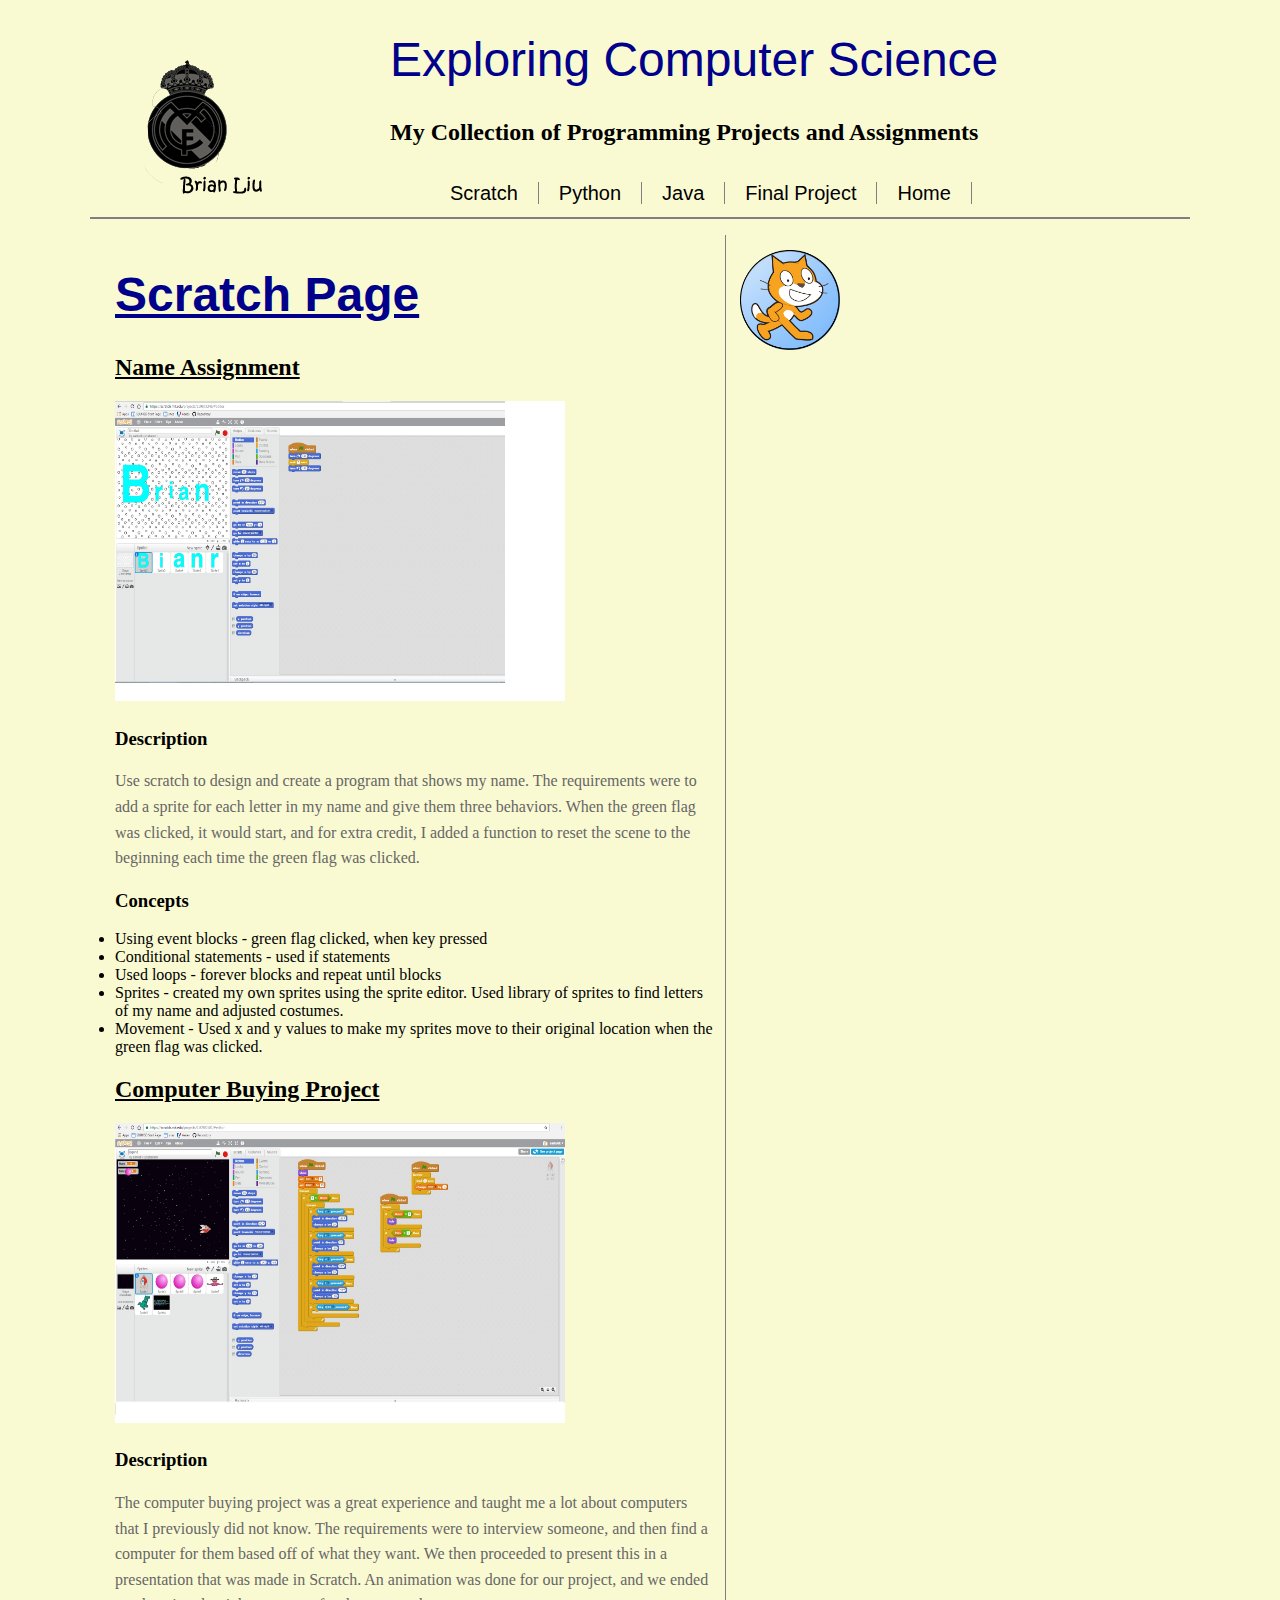
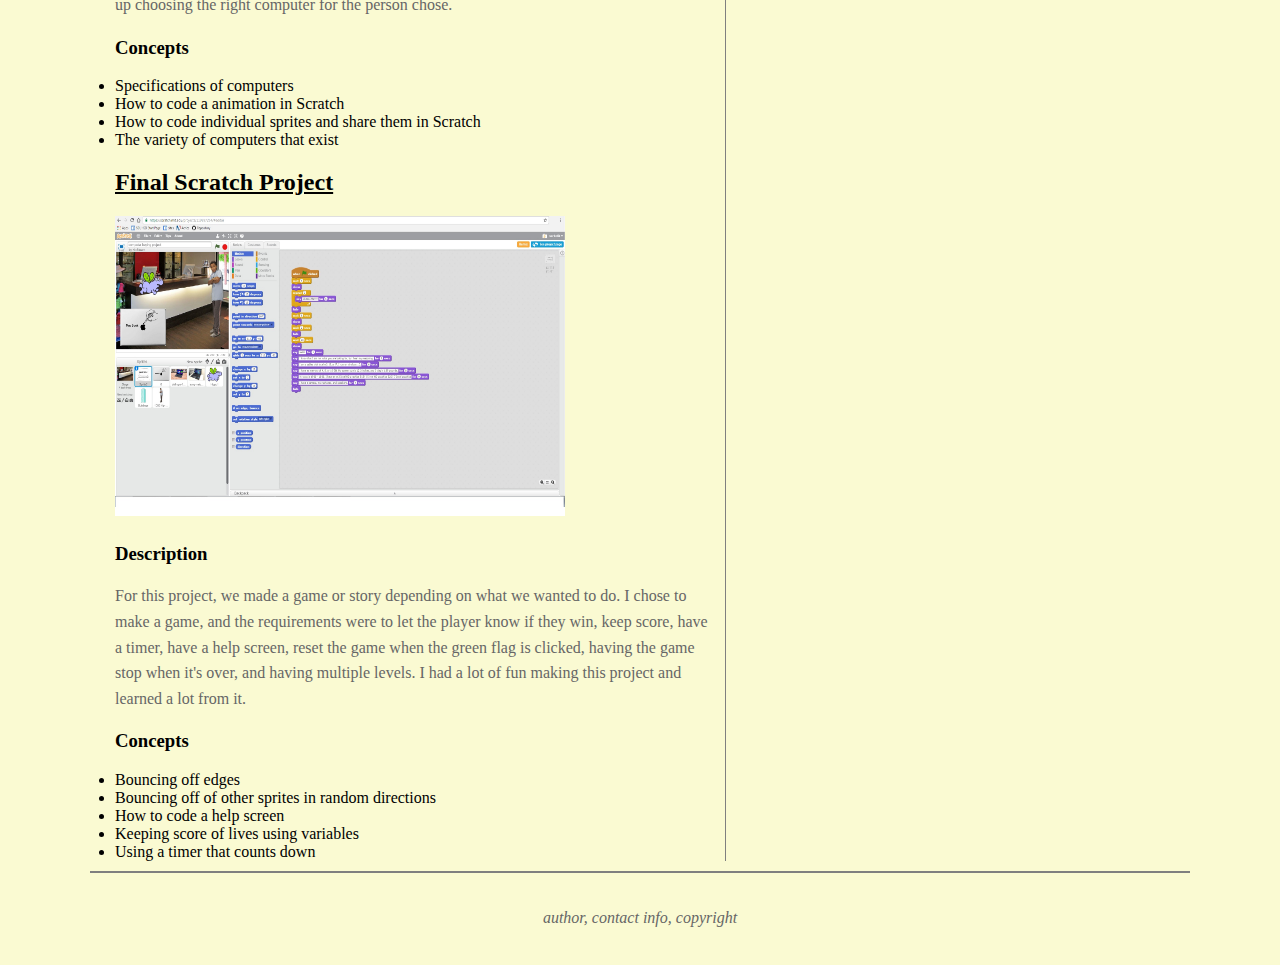
<file: scratch.html>
<!doctype html>

<html>

<head>
	<meta charset="UTF-8">
	<title>Div Tag Template</title>
	<link href="main.css" rel="stylesheet"
	type="text/css">
</head>

<body>

<!-- Page Content wrapper -->
<div id="wrapper">

	<!-- page header - logo, title, links -->
	<header id="mainHeader">
		<h1>Exploring Computer Science</h1>
		<h2>My Collection of Programming Projects and Assignments</h2>
		
		<!-- site Navigation links -->
		<div id="mainNav">
			<ul id="pages">
				<li>
					<a href="scratch.html">Scratch</a>
				</li>
				<li>
					<a href="python.html">Python</a>
				</li>
				<li>
					<a href="java.html">Java</a>
				</li>
				<li>
					<a href="final.html">Final Project</a>
				</li>
				<li>
					<a href="index.html">Home</a>
				</li>
			</ul>
		</div><!-- end Navigation links -->
		
	</header><!-- end header -->
	
	<!-- Section Content -->
	<section id="content">
		<h1> <u> <b>Scratch Page </b></u> </h1>
		<h2> <u> <b> Name Assignment </b></u> </h2>
		<p> <img src="images/picture1.jpg"/ width="450" height="300" > </p>
		
		<h3> Description </h3>
		<p> Use scratch to design and create a program that shows my name. The requirements were to add a sprite for each letter in my name and give them three behaviors. When the green flag was clicked, it would start, and for extra credit, 
		I added a function to reset the scene to the beginning each time the green flag was clicked. </p>
		<h3> Concepts </h3>
		<li>Using event blocks - green flag clicked, when key pressed  </li>
		<li>Conditional statements - used if statements  </li>
		<li>Used loops - forever blocks and repeat until blocks  </li>
		<li>Sprites - created my own sprites using the sprite editor. Used library of sprites to find letters of my name and adjusted costumes.  </li>
		<li>Movement - Used x and y values to make my sprites move to their original location when the green flag was clicked.  </li>
		
		<!-- start second -->
		
		<h2> <u> <b> Computer Buying Project </b></u> </h2>
		<p>
		<img src="images/pic2.jpg"/ width="450" height="300" > 
		</p>
		<h3> Description </h3>
		<p> The computer buying project was a great experience and taught me a lot about computers that I previously did not know. The requirements were to interview someone, 
		and then find a computer for them based off of what they want. We then proceeded to present this in a presentation that was made in Scratch. An animation was done for our project, 
		and we ended up choosing the right computer for the person chose.
		</p>
		<h3> Concepts </h3>
		<li>Specifications of computers  </li>
		<li>How to code a animation in Scratch  </li>
		<li>How to code individual sprites and share them in Scratch  </li>
		<li>The variety of computers that exist  </li>
		
		<!-- start third -->
		
		<h2> <b> <u>Final Scratch Project </u> </b> </h2>
		<p> <img src="images/pict3.jpg"/ width="450" height="300" > </p>
		<h3> Description </h3>
		<p> For this project, we made a game or story depending on what we wanted to do. I chose to make a game, and the requirements were to let the player know if they win, keep score, 
		have a timer, have a help screen, reset the game when the green flag is clicked, having the game stop when it's over, and having multiple levels. I had a lot of fun making this project and learned a lot from it.
		</p>
		<h3> Concepts </h3>
		<li>Bouncing off edges  </li>
		<li>Bouncing off of other sprites in random directions </li>
		<li>How to code a help screen  </li>
		<li>Keeping score of lives using variables  </li>
		<li>Using a timer that counts down   </li>

	</section><!-- end Content -->
	
	<!-- Aside Content -->
	<aside id="hobbies">
			<p> <img src="images/cat.png"/ width="100" height="100" > </p>
		     <iframe allowtransparency="true" width="485" height="402" src="//scratch.mit.edu/projects/embed/119673246/?autostart=false" frameborder="0" allowfullscreen></iframe>
			 <iframe allowtransparency="true" width="485" height="402" src="//scratch.mit.edu/projects/embed/120900581/?autostart=false" frameborder="0" allowfullscreen></iframe>
    
	</aside><!-- end Hobbies -->
	
	<!-- Footer Content -->
	<footer id="pageFooter">
		<p>author, contact info, copyright</p>
	</footer><!-- end Footer -->
	
</div><!-- end wrapper -->



</body>

</html>
</file>
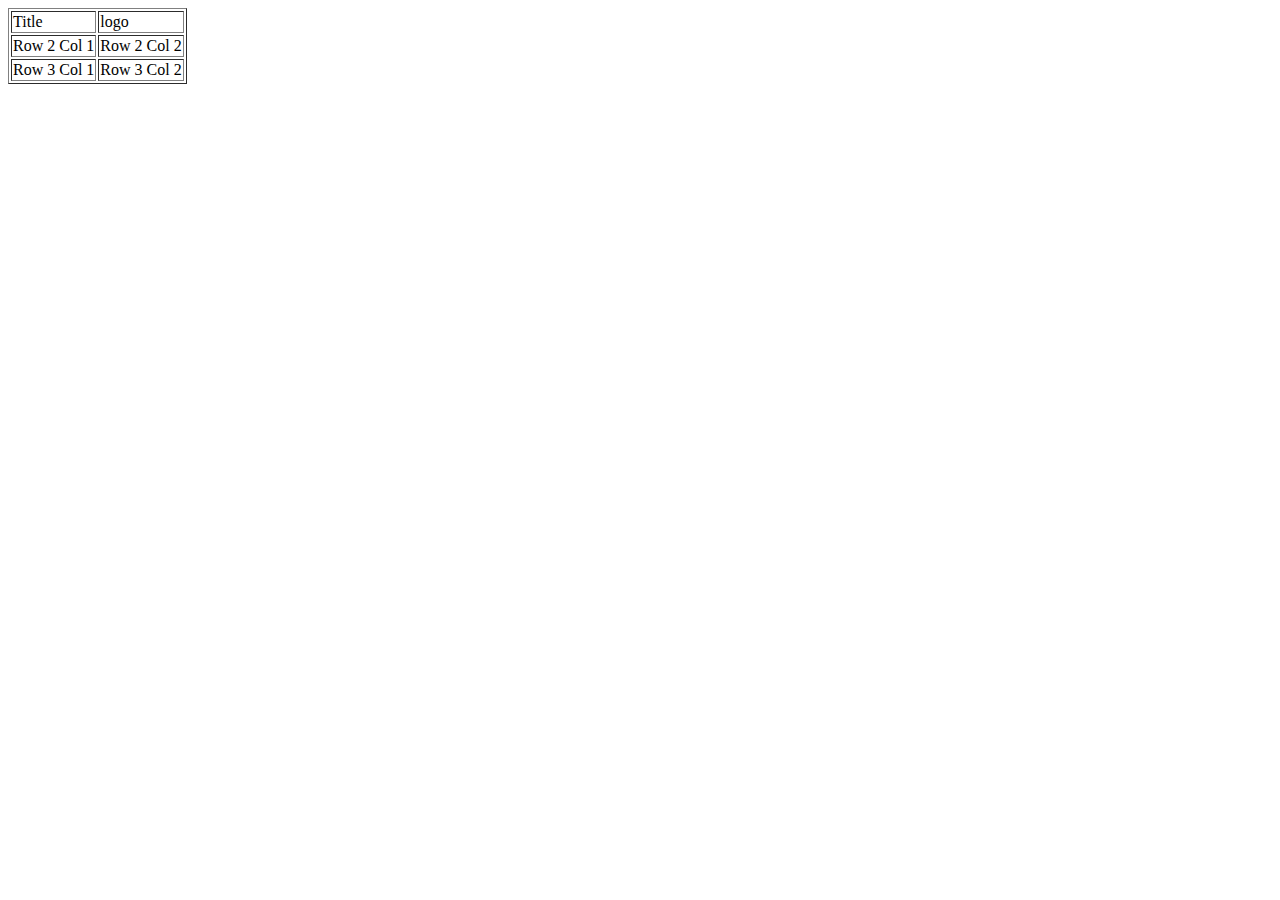
<file: tables.html>
<!doctype html>

<html>

<head>
	<meta charset="UTF-8">
	<title>Tables</title>
</head>

<body>

	<!-- main table -->
	<table border="1">
		<!-- row 1 -->
		<tr>
			<td>Title</td>
			<td>logo</td>
		</tr>
		
		<!-- row 2 -->
		<tr>
			<td>Row 2 Col 1</td>
			<td>Row 2 Col 2</td>
		</tr>
		
		<!-- row 3 -->
		<tr>
			<td>Row 3 Col 1</td>
			<td>Row 3 Col 2</td>
		</tr>
	
	</table>

</body>

</html>
</file>
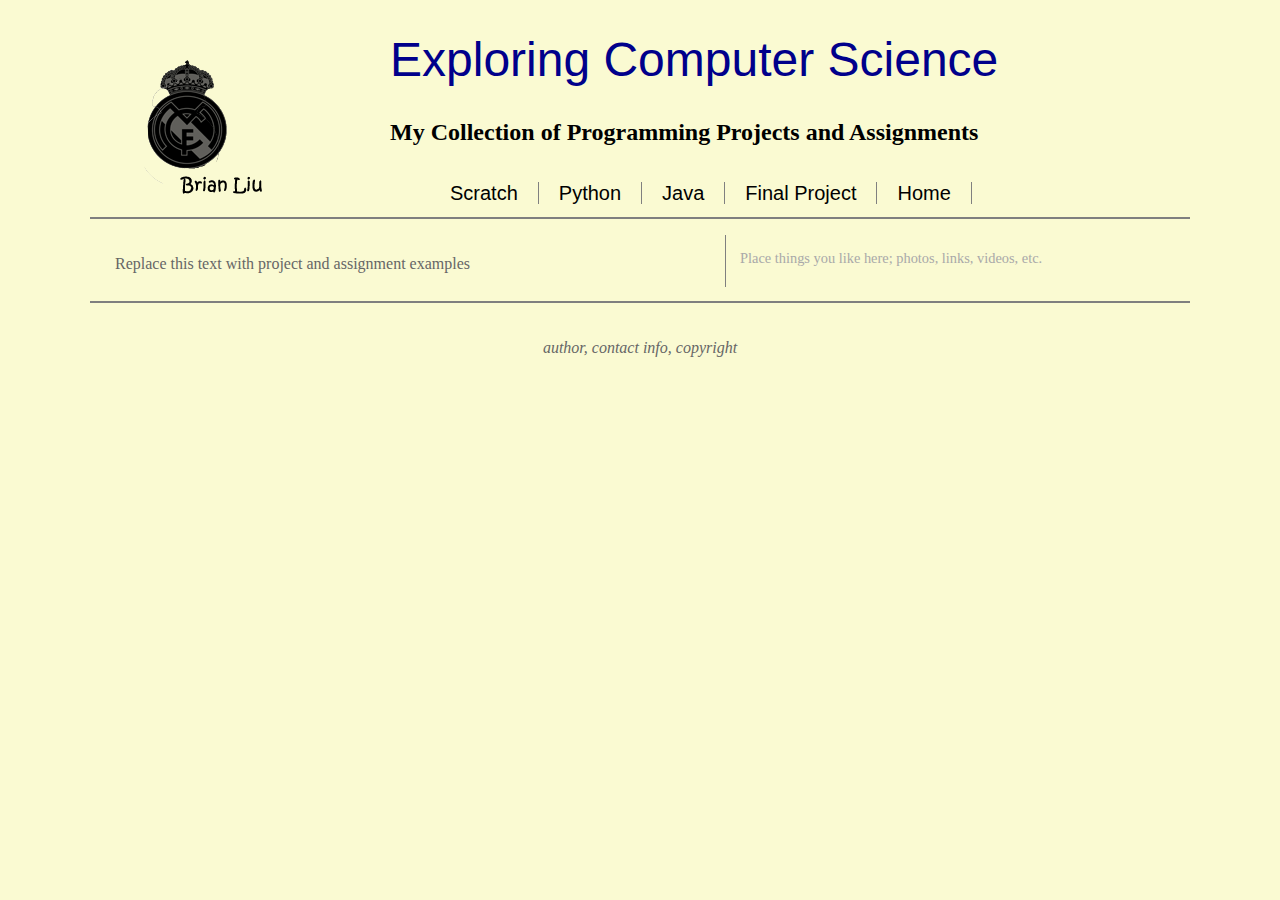
<file: template.html>
<!doctype html>

<html>

<head>
	<meta charset="UTF-8">
	<title>Div Tag Template</title>
	<link href="main.css" rel="stylesheet"
	type="text/css">
</head>

<body>

<!-- Page Content wrapper -->
<div id="wrapper">

	<!-- page header - logo, title, links -->
	<header id="mainHeader">
		<h1>Exploring Computer Science</h1>
		<h2>My Collection of Programming Projects and Assignments</h2>
		
		<!-- site Navigation links -->
		<div id="mainNav">
			<ul id="pages">
				<li>
					<a href="scratch.html">Scratch</a>
				</li>
				<li>
					<a href="python.html">Python</a>
				</li>
				<li>
					<a href="java.html">Java</a>
				</li>
				<li>
					<a href="final.html">Final Project</a>
				</li>
				<li>
					<a href="index.html">Home</a>
				</li>
			</ul>
		</div><!-- end Navigation links -->
		
	</header><!-- end header -->
	
	<!-- Section Content -->
	<section id="content">
		<p>Replace this text with project and assignment examples</p>
	</section><!-- end Content -->
	
	<!-- Aside Content -->
	<aside id="hobbies">
		<p>Place things you like here; photos, links, videos, etc.</p>
	</aside><!-- end Hobbies -->
	
	<!-- Footer Content -->
	<footer id="pageFooter">
		<p>author, contact info, copyright</p>
	</footer><!-- end Footer -->
	
</div><!-- end wrapper -->



</body>

</html>
</file>
<file: main.css>
@charset "UTF-8";

body {
			background: lightgoldenrodyellow;
			font: 100% Georgia, Times, serif;
		}
		h1 {
			font: 300% Arial, Helvetica, sans-serif;
			color: darkblue;
		}
		
		p {
			color: darkgrey;
		}
		#wrapper {
			width: 1100px;
			margin: 0 auto;
			padding: 0 50px;
			text-align: left;
			position: relative;
		}
		header#mainHeader {
			height: 185px;
			background: url(images/logo.png) no-repeat 25px center;
			padding: 0 75px 0 300px;
			position: relative;
			border-bottom: 2px solid #7f7f7f;
			margin-bottom:16px;
		}
		header#mainHeader div{
			margin-top: 16px;
		}
		header#mainHeader ul{
			list-style: none;
			float: left;
		}
		header#mainHeader ul li {
			float: left;
		}
		header#mainHeader ul li a {
			font-family:Arial, Helvetica, sans-serif;
			font-size:20px;
			color: #000;
			padding: 0 20px;
			border-right: 1px solid grey;
			text-decoration: none;
		}
		header#mainHeader ul li a.last{
			border:none;
		}
		header#mainHeader ul li a:hover{
			color: #c00000;
		}
		
		section#content {
			float: left;
			width: 600px;
			padding: 0 10px 0 25px;
			margin-bottom: 10px;
			border-right: 1px solid #7f7f7f;
		}
		
		section#content p {
			color: #666;
			line-height: 1.6;
			margin-bottom: 10px;
		}
		
		aside#hobbies {
			font-size: 90%;
			float: right;
			width: 450px;
			margin-bottom: 20px;
		}
		
		footer#pageFooter {
			clear: both;
			border-top: 2px solid #7f7f7f;
			padding: 20px;
		}
		
		footer#pageFooter p {
			text-align: center;
			font-style: italic;
			margin-bottom: 10px;
			color: #666;
		}
</file>
